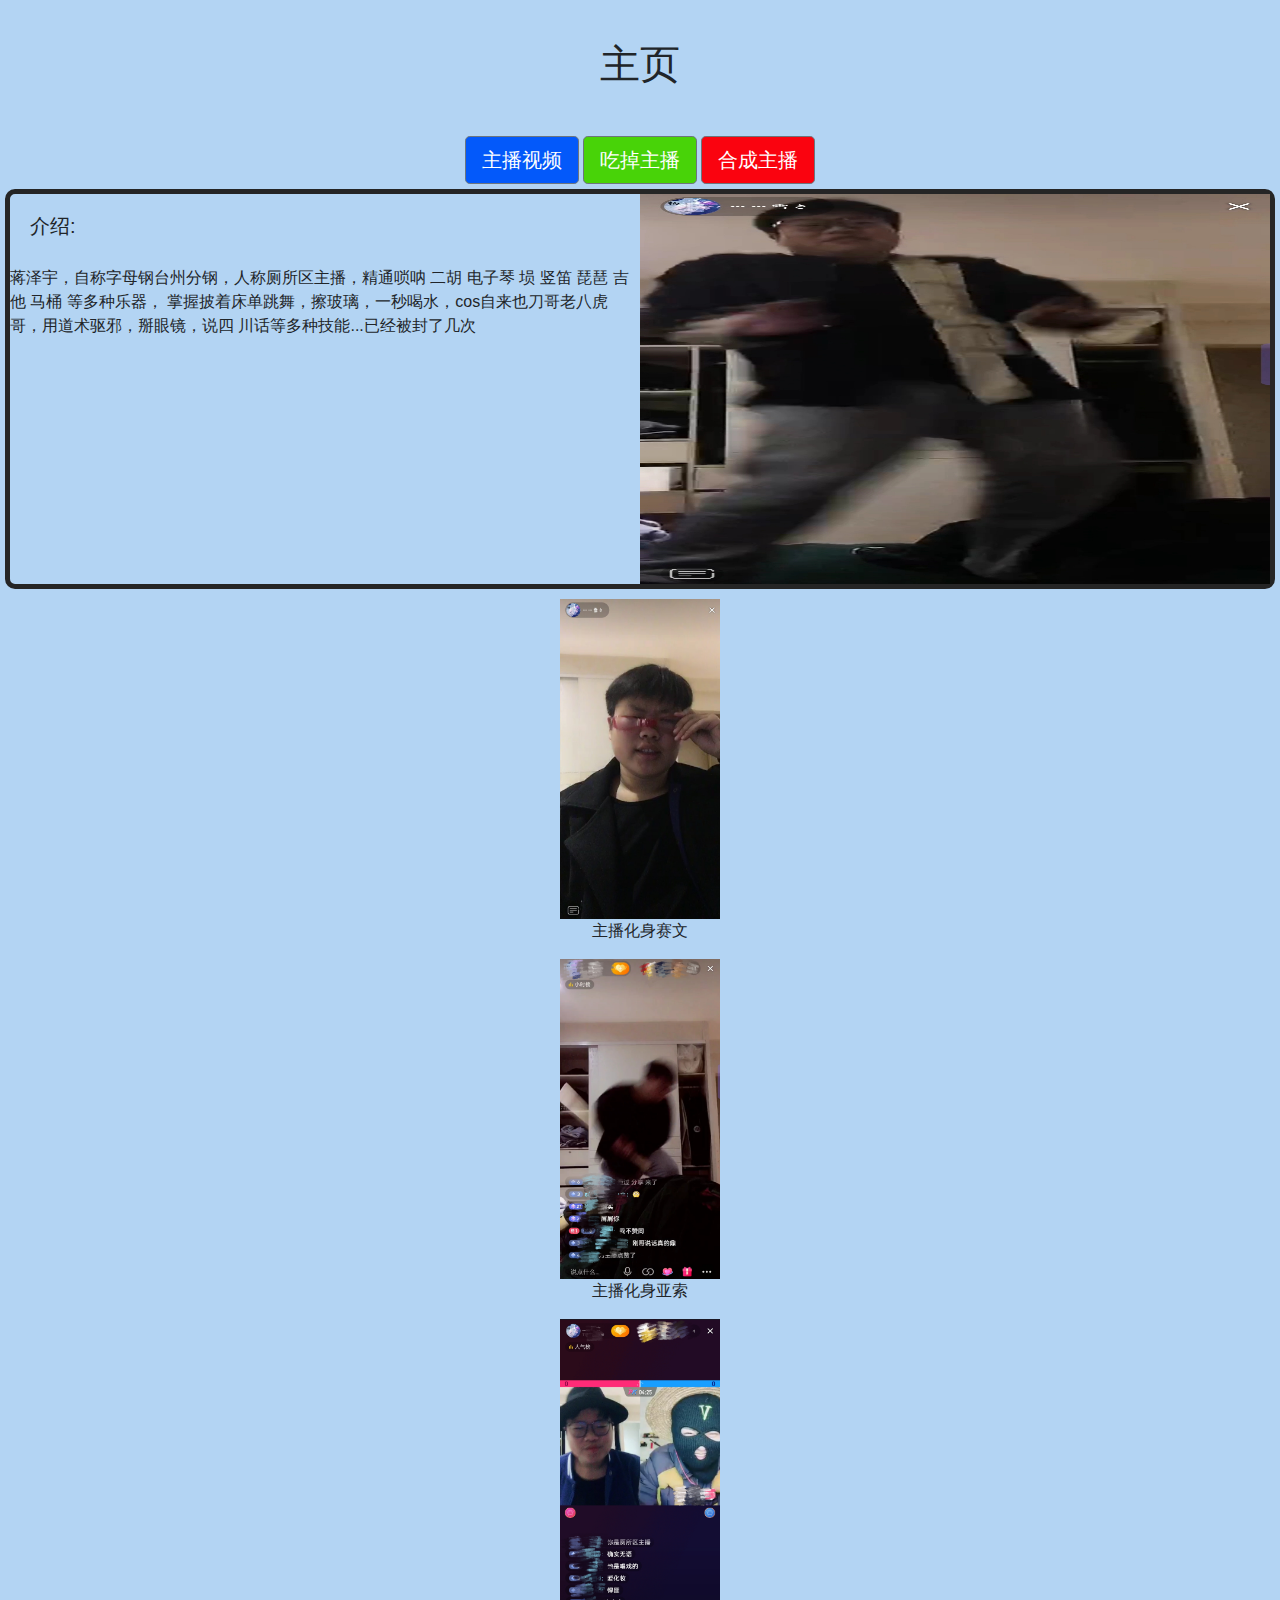
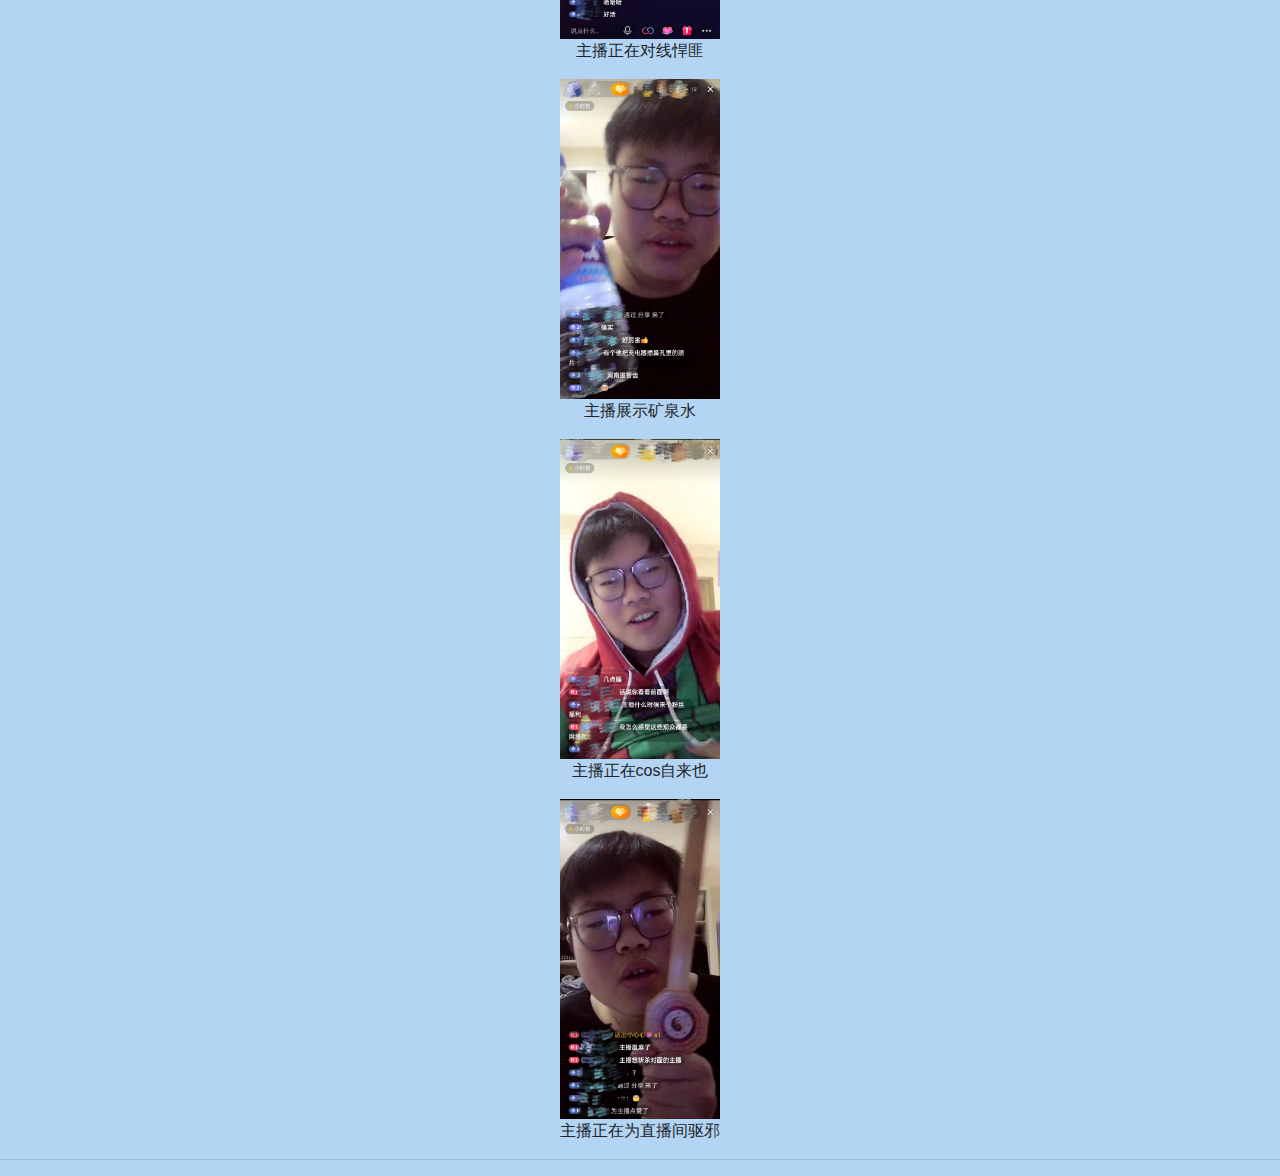
<file: index.html>
<!DOCTYPE html>
<html>
    <head>
        <title>关于主播</title>
        <meta name="viewport" content="initial-scale=1, user-scalable=no, minimum-scale=1.0, maximum-scale=1.0, width=device-width,initial-scale=0.6,target-densitydpi=device-dpi" />
        <link rel="stylesheet" href="https://stackpath.bootstrapcdn.com/bootstrap/4.3.1/css/bootstrap.min.css" integrity="sha384-ggOyR0iXCbMQv3Xipma34MD+dH/1fQ784/j6cY/iJTQUOhcWr7x9JvoRxT2MZw1T" crossorigin="anonymous">
        <link href=".\\static\\index.css" rel="stylesheet" type="text/css">
    </head>
    <body style="background-color: rgb(179, 212, 243)">
        <div>
            <h1 style="text-align: center;padding:1em;">主页</h1>
        </div>
        <div align="center">
            <button style="background-color: rgb(3, 89, 250)" type="button" class="btn btn-secondary btn-lg" onclick="window.location.href='.\\video\\laoba.mp4'">主播视频</button>
            <button style="background-color: rgb(72, 211, 8)" type="button" class="btn btn-secondary btn-lg" onclick="window.location.href='.\\static\\qiajzy.html'">吃掉主播</button>
            <button style="background-color: rgb(250, 3, 15)" type="button" class="btn btn-secondary btn-lg" onclick="window.location.href='.\\hecheng\\index.html'">合成主播</button>
        </div>

        <div id="box">
            <div id=box1>
                <h5 style="padding:1em;">介绍:</h5>
                <p>蒋泽宇，自称字母钢台州分钢，人称厕所区主播，精通唢呐 二胡 电子琴 埙 竖笛 琵琶 吉他 马桶 等多种乐器，
                掌握披着床单跳舞，擦玻璃，一秒喝水，cos自来也刀哥老八虎哥，用道术驱邪，掰眼镜，说四
                川话等多种技能...已经被封了几次
                </p>
            </div>

            <div id="box2">
                <img width="100%" height="100%" src=".\image\zhi.jpg" >
            </div>            
        </div>

        <div style="text-align: center;margin-top:10px;">
            <img id="ok" src=".\image\saiwen.jpg" >
            <p>主播化身赛文</p>

            <img id="ok" src=".\image\yasuo.jpg" >
            <p>主播化身亚索</p>

            <img id="ok" src=".\image\hanfei.jpg" >
            <p>主播正在对线悍匪</p> 

            <img id="ok" src=".\image\kqs.jpg" >
            <p>主播展示矿泉水</p>

            <img id="ok" src=".\image\zly.jpg" >
            <p>主播正在cos自来也</p>

            <img id="ok" src=".\image\tmj.jpg" >
            <p>主播正在为直播间驱邪</p>
            <hr>
        </div>
    </body>
</html>
</file>
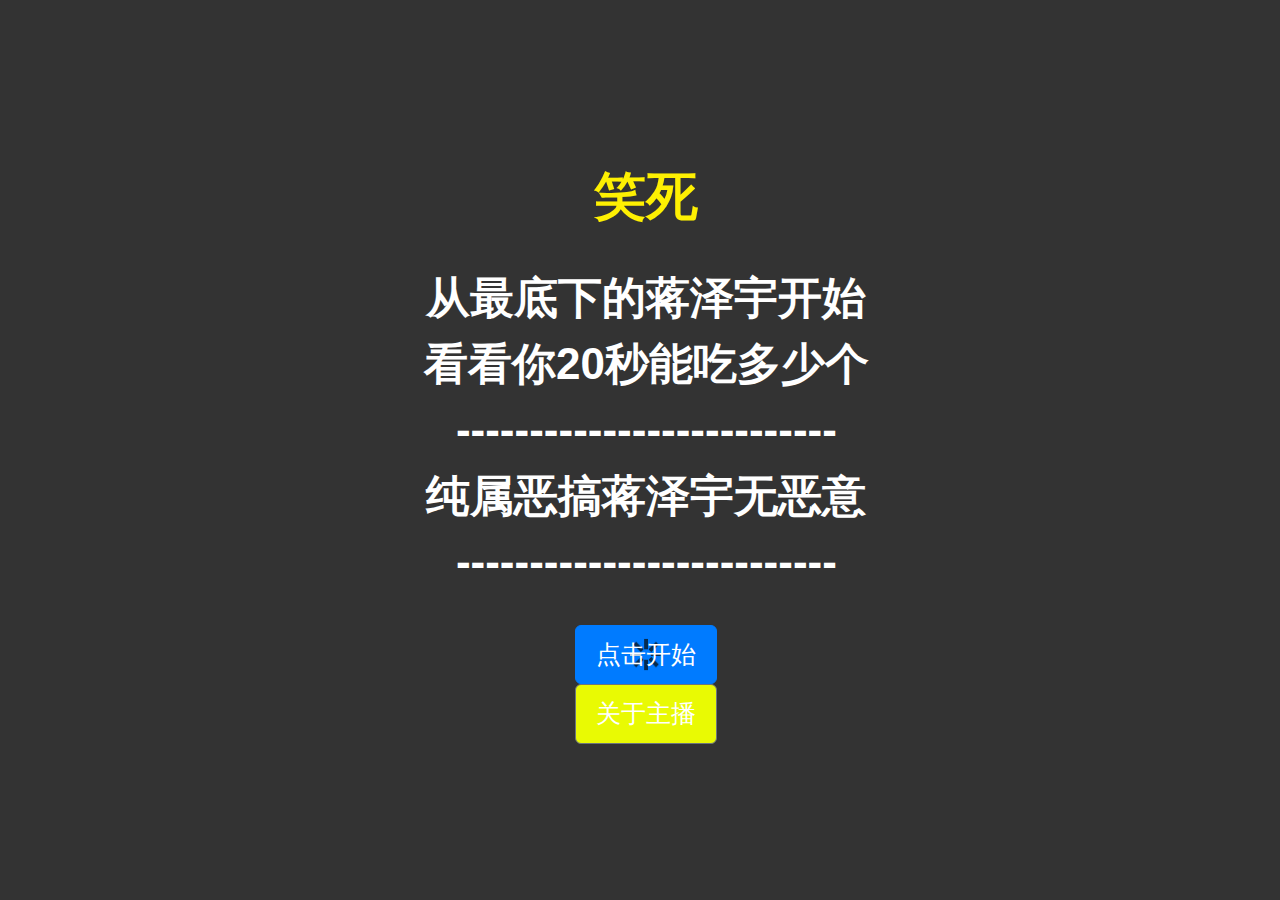
<file: static/qiajzy.html>
<!DOCTYPE html>
<html>

<head>
    <title>吃掉蒋泽宇</title>
    <meta itemprop="name" content="吃掉蒋泽宇" />
    <meta itemprop="description" content="新概念主播游戏" />
    <meta charset="utf-8" />
    <meta name="viewport" content="initial-scale=1, user-scalable=no, minimum-scale=1.0, maximum-scale=1.0, width=device-width,target-densitydpi=device-dpi" />
    <link rel="stylesheet" href="https://stackpath.bootstrapcdn.com/bootstrap/4.3.1/css/bootstrap.min.css" integrity="sha384-ggOyR0iXCbMQv3Xipma34MD+dH/1fQ784/j6cY/iJTQUOhcWr7x9JvoRxT2MZw1T" crossorigin="anonymous">
    <link href=".//index.css" rel="stylesheet" type="text/css">
    <script src="https://pv.sohu.com/cityjson?ie=utf-8"></script>
    <script src="https://code.createjs.com/1.0.0/createjs.min.js"></script>
    <script src="https://passport.cnblogs.com/scripts/jsencrypt.min.js"></script>
    <script src=".//index.js"></script>
</head>

<body onLoad="init()" oncontextmenu=self.event.returnValue=false>
    <div>
        <audio id="playaudio" autoplay loop="loop" volume="0.5" src=".\\music\\1w1(Drop).mp3" type="audio/mp3"></audio>
    </div>
    <div id="GameScoreLayer" class="BBOX SHADE bgc1" style="display:none;">
        <div style="padding:5%;margin-top: 200px;background-color: rgba(125, 181, 216, 0.3);">
            <div id="GameScoreLayer-text"></div>
            <div id="GameScoreLayer-score" style="margin:10px 0;">分数</div>
            <div id="GameScoreLayer-bast">最佳</div>
            <button type="button" class="btn btn-secondary btn-lg" onclick="replayBtn()">再来一次</button>
            <button type="button" class="btn btn-secondary btn-lg" onclick="window.location.href='https://ohshit66.github.io/'">关于主播</button>
        </div>
    </div>
    </div>
    <div id="welcome" class="SHADE BOX-M">
        <div class="welcome-bg FILL"></div>
        <div class="FILL BOX-M" style="position:absolute;top:0;left:0;right:0;bottom:0;z-index:5;">
            <div style="margin:0 8% 0 9%;">
                <div style="font-size:2.6em; color:#FEF002;">笑死</div><br />
                <div style="font-size:2.2em; color:#fff; line-height:1.5em;">
                    从最底下的蒋泽宇开始<br />                    
                    看看你20秒能吃多少个<br />
                    --------------------------<br />
                    纯属恶搞蒋泽宇无恶意<br />
                    --------------------------<br />
                </div>
                <br />
                <div id="btn_group" style="display: block;">
                    <button type="button" id="ready-btn" class="btn btn-primary loading btn-lg">点击开始</button>
                    <br>
                    <button style="background-color: rgb(233, 250, 3)" type="button" class="btn btn-secondary btn-lg" onclick="window.location.href='https://ohshit66.github.io/'">关于主播</button>
                    <!-- <button type="button" class="btn btn-secondary btn-lg" onclick="show_setting()">按键设置</button> -->
                </div>
                <div id="setting" style="display: none;">
                    <!-- 此为无排行榜版本，去除名字留言 -->
                    <div class="input-group mb-3" style="display: none;">
                        <div class="input-group-prepend">
                            <span class="input-group-text" id="basic-addon1">名字</span>
                        </div>
                        <input type="text" id="username" class="form-control" maxlength=8 placeholder="用于纪录排行(特殊字符会被过滤)">
                    </div>
                    <div class="input-group mb-3" style="display: none;">
                        <div class="input-group-prepend">
                            <span class="input-group-text" id="basic-addon1">留言</span>
                        </div>
                        <input type="text" id="message" class="form-control" maxlength=50 placeholder="禁广告/脏话(本项可不填)">
                    </div>
                    <!-- <div class="input-group mb-3">
                        <div class="input-group-prepend">
                            <span class="input-group-text" id="basic-addon1">按键</span>
                        </div>
                        <input type="text" id="keyboard" class="form-control" maxlength=4 placeholder="默认为DFJK">
                    </div>
                    <button type="button" class="btn btn-secondary btn-lg" onclick="show_btn();save_cookie();">完成</button> -->
                </div>
            </div>
        </div>
    </div>
</body>

</html>
</file>
<file: static/index.css>
body {
    font-family: "Helvetica Neue", Helvetica, STHeiTi, sans-serif;
    margin: 0;
    padding: 0;
}

#box{
    margin:5px;
    height:400px;
    background-color:rgb(179, 212, 243);
    border: 5px solid rgb(37, 37, 37);
    border-radius:10px;
}

#box1{
    width:50%;
    height:100%;
    float: left;
    /* margin:5px; */
    border-radius:10px;
    background-color: rgb(179, 212, 243);
    /* padding:1px; */
}

#box2{
    width:50%;
    height:100%;
    float:right;
    text-align:center;
    margin-right:0px;
    /* border: 5px solid rgb(49, 50, 117); */
    background-color: rgb(179, 212, 243);
}

#ok{
    width:10em; 
    height:20em;
}

.loading {
    background-image: url("[data-uri]");
    background-repeat: no-repeat;
    background-position: center center;
    background-size: auto 60%;
}

.start_btn{
    display:inline-block;
    margin:0 auto;
    width:8em;
    height:1.7em;
    line-height:1.7em;
    font-size:2.2em;
    color:#fff;
}

.SHADE {
    top: 0;
    left: 0;
    width: 100%;
    bottom: 0;
    z-index: 11;
}

.BOX-V {
    box-orient: vertical;
    -webkit-box-orient: vertical;
    -moz-box-orient: vertical;
    -ms-flex-direction: column;
}

.BOX-D {
    box-align: end;
    box-pack: center;
    -webkit-box-align: end;
    -webkit-box-pack: center;
    -ms-flex-align: end;
    -ms-flex-pack: center;
}

.BOX-M {
    box-align: center;
    box-pack: center;
    -webkit-box-align: center;
    -webkit-box-pack: center;
    -ms-flex-align: center;
    -ms-flex-pack: center;
}

.BOX-S {
    display: block;
    box-flex: 1;
    -webkit-box-flex: 1;
    -moz-box-flex: 1;
    -ms-flex: 1;
}

.BOX,
.BOX-V,
.BOX-D,
.BOX-M,
.FOOTER {
    display: box;
    display: -webkit-box;
    display: -moz-box;
    display: -ms-flexbox;
}

.BBOX,
.BOX,
.APP-STAGE,
.INSET-STAGE,
.STAGE,
.PAGE-STAGE,
.PAGE,
.PAGE-BOX,
.INSET-PAGE,
.FOOTER {
    box-sizing: border-box;
    -webkit-box-sizing: border-box;
    -moz-box-sizing: border-box;
}


#welcome {
    background-color: rgba(0, 0, 0, .8);
    text-align: center;
    font-weight: bold;
    overflow: hidden;
}

.welcome-bg {
    position: absolute;
    top: 0;
    left: 0;
    right: 0;
    bottom: 0;
    background-size: 100% 100%;
    opacity: .4;
    overflow: hidden;
}

#GameTimeLayer {
    top: 1em;
    left: 0;
    width: 100%;
    text-align: center;
    color: rgb(233, 138, 131);
    font-size: 4em;
    text-shadow: 0 0 3px #fff, 0 0 3px #fff, 0 0 3px #fff;
    overflow: hidden;
}

#GameLayerBG {
    top: 0;
    left: 0;
    right: 0;
    bottom: 0;
    overflow: hidden;
    background: #fff;
}

.GameLayer {
    position: absolute;
    bottom: 0;
    left: 0;
}

.block {
    position: absolute;
    border-top: 1px solid #b8dfe6;
    background-repeat: no-repeat;
    background-position: center;
}

.t1,
.t2,
.t3,
.t4,
.t5 {
    background-size: auto 100%;
    background-image: url(./image/ClickBefore.png);
}

.tt1,
.tt2,
.tt3,
.tt4,
.tt5 {
    background-size: auto 86%;
    background-image: url(./image/AfterClicking.png);
}

.bl {
    border-left: 1px solid #b8dfe6;
}

@-ms-keyframes flash {
    0% {
        opacity: 1;
    }
    50% {
        opacity: 0;
    }
    100% {
        opacity: 1;
    }
}

@-webkit-keyframes flash {
    0% {
        opacity: 1;
    }
    50% {
        opacity: 0;
    }
    100% {
        opacity: 1;
    }
}

.flash {
    -webkit-animation: flash .2s 3;
    animation: flash .2s 3;
}

.bad {
    background-color: rgb(211, 91, 91);
    -webkit-animation: flash .2s 3;
    animation: flash .2s 3;
}

* {
    -webkit-tap-highlight-color: rgba(0, 0, 0, 0);
    -ms-tap-highlight-color: rgba(0, 0, 0, 0);
    -ms-user-select: none;
}

#GameScoreLayer {
    padding-top: 2em;
    font-size: 2em;
    font-weight: bold;
    color: #251c1c;
    text-align: center;
    overflow: hidden;
}

.share-icon {
    width: 1.7em;
    background-repeat: no-repeat;
    background-size: auto 100%;
}



#GameScoreLayer-btn .btn,
#GameScoreLayer-share .btn {
    text-align: center;
    font-size: 1.1em;
    color: rgba(0, 0, 0, 0.3);
    height: 2em;
    line-height: 2em;
}

.btn:active {
    opacity: 0.2;
}

#landscape {
    display: none;
}

#gameBody {
    position: relative;
    width: 640px;
    margin: 0 auto;
}

#share-wx {
    background: rgba(0, 0, 0, 0.8);
    position: absolute;
    top: 0px;
    left: 0px;
    width: 100%;
    z-index: 10000;
    display: none;
}
</file>
